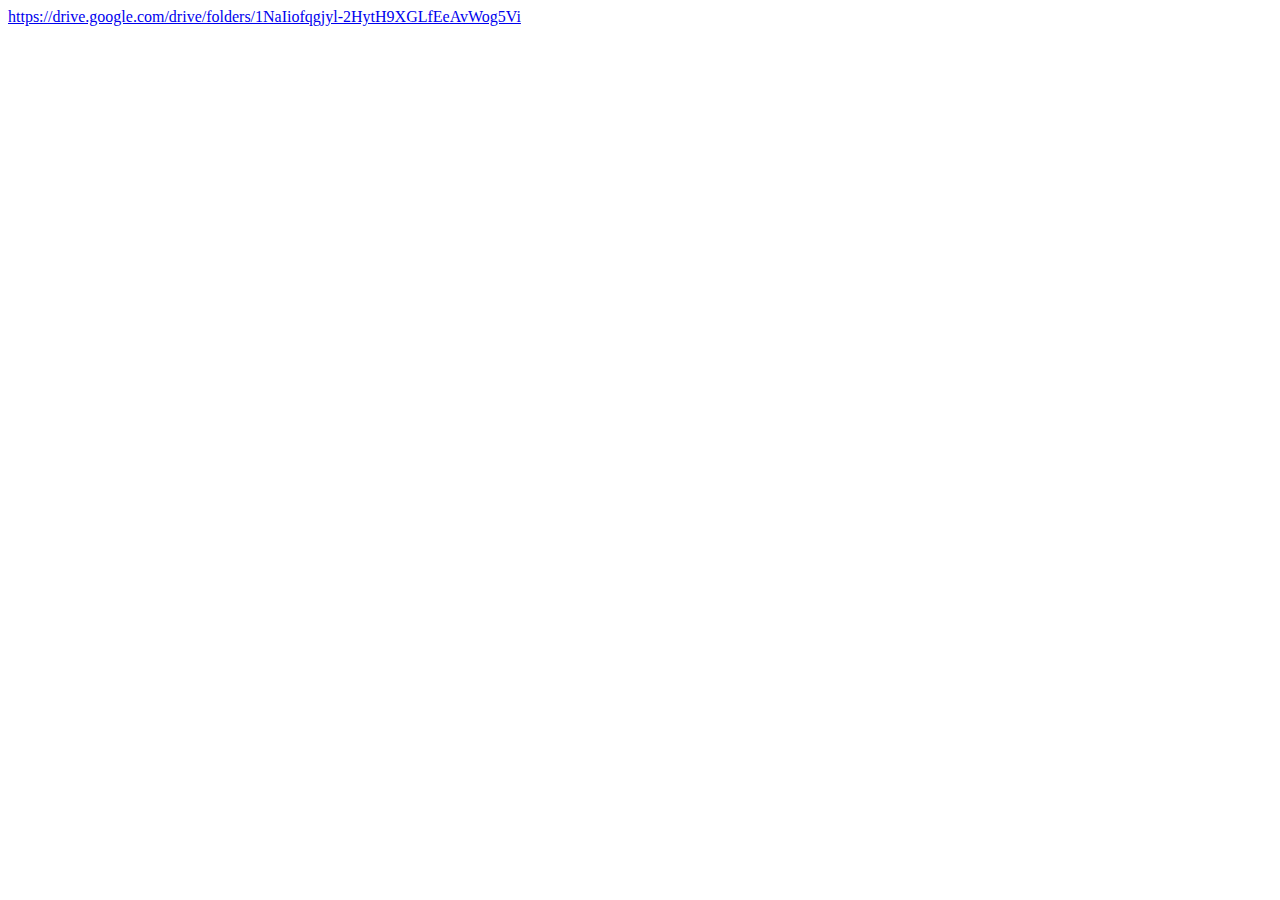
<file: bluetooth_content_share.html>
<html><head><meta http-equiv="Content-Type" content="text/html; charset=UTF-8"/></head><body><a href="https://drive.google.com/drive/folders/1NaIiofqgjyl-2HytH9XGLfEeAvWog5Vi">https://drive.google.com/drive/folders/1NaIiofqgjyl-2HytH9XGLfEeAvWog5Vi</a></body></html>
</file>
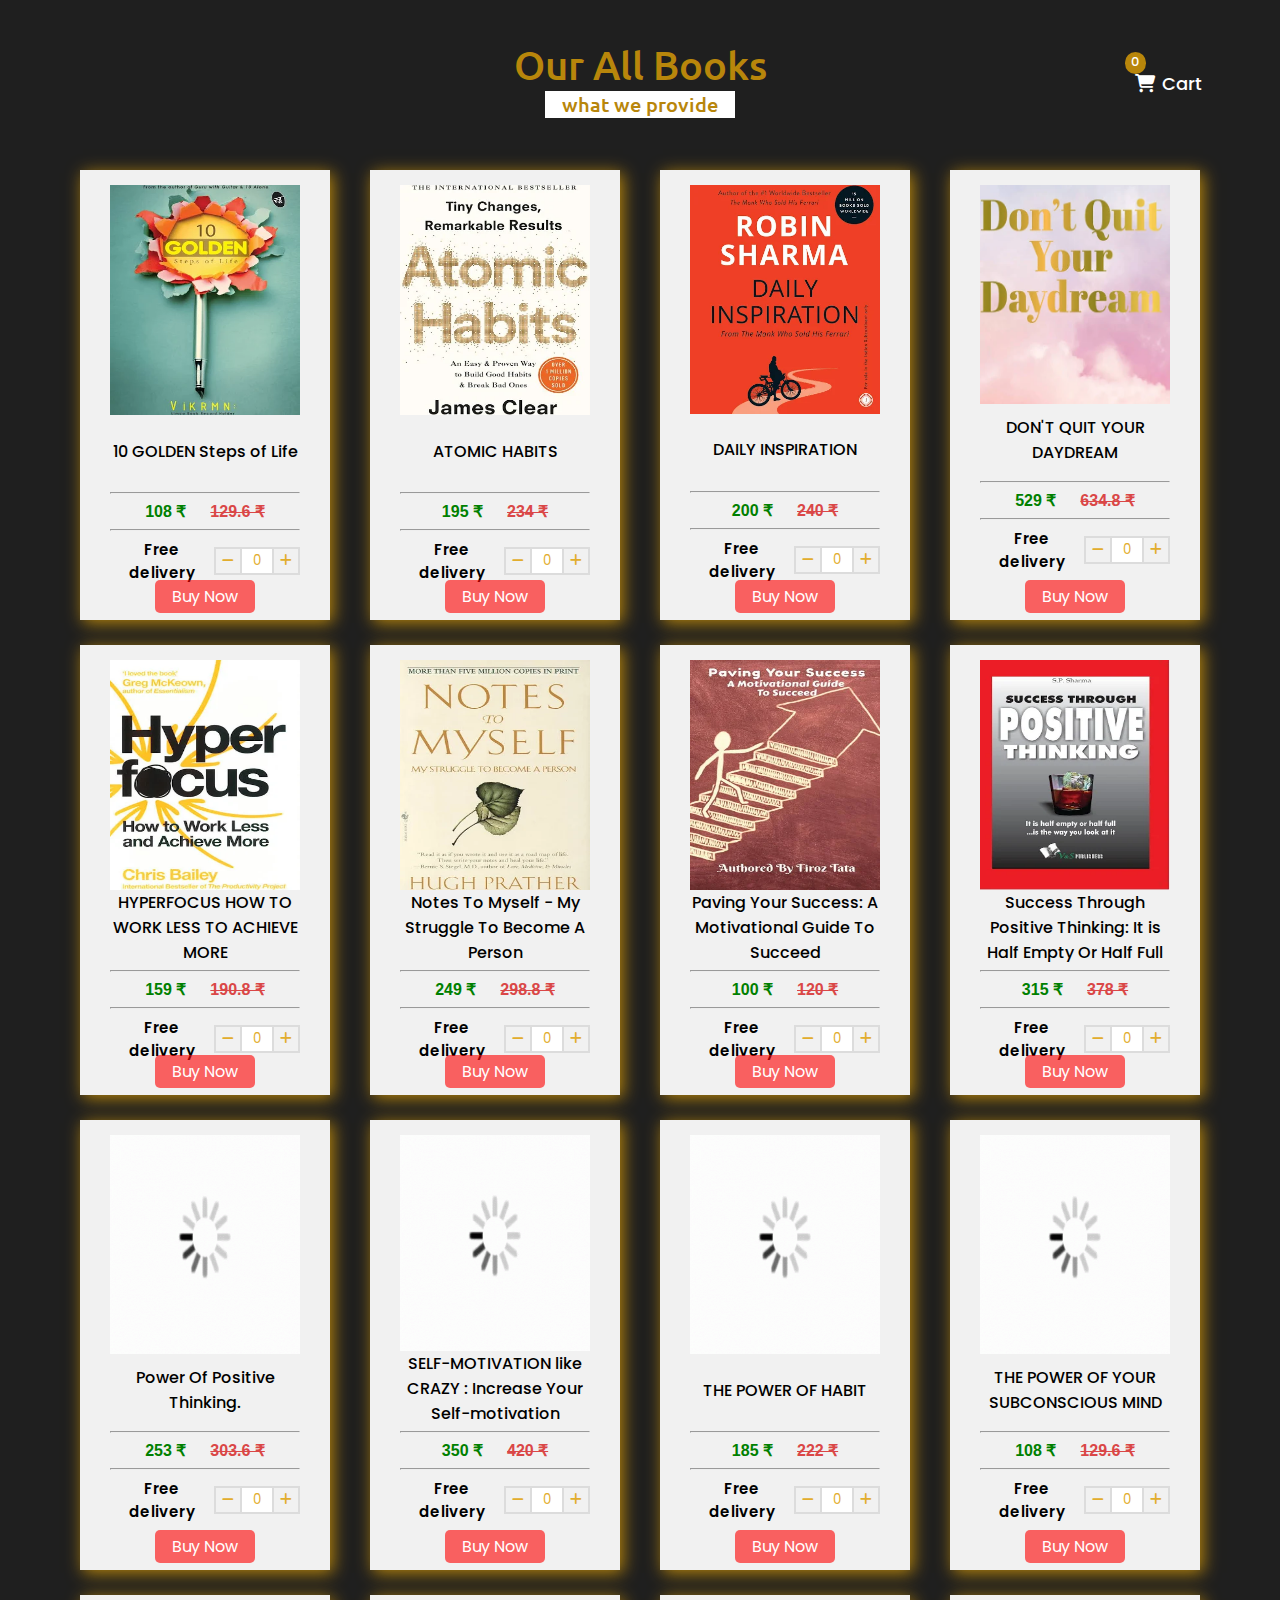
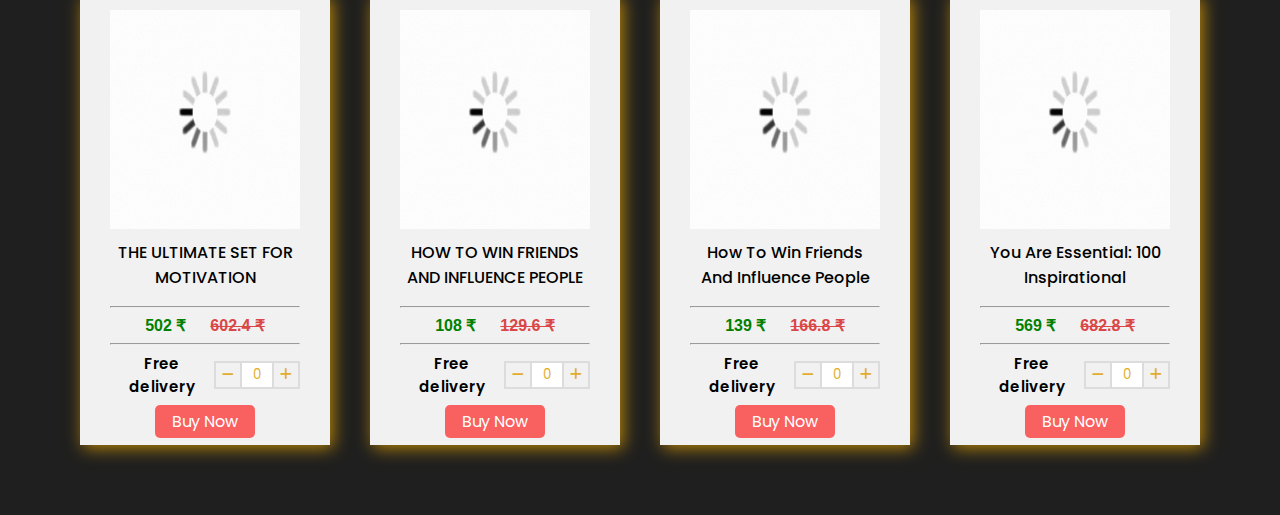
<file: books.html>
<!DOCTYPE html>
<html lang="en">

<head>
    <meta charset="UTF-8">
    <meta name="viewport" content="width=device-width, initial-scale=1.0">
    <title>All Books</title>
    <link rel="stylesheet" href="https://cdnjs.cloudflare.com/ajax/libs/font-awesome/6.4.2/css/all.min.css" />
    <link rel="stylesheet" href="style.css">
</head>

<body>
    <section class="books all_our_books" id="Books">
        <div class="max-width">

            <nav class="navbar">
                <ul class="menu">
                    <li><a href="cart.html?cartPage=true" class="cart_logo menu-btn"><i
                                class="fa-solid fa-cart-shopping"></i><span>Cart</span><span
                                class="cart_Count_item">0</span></a></li>
                </ul>
            </nav>

            <h2 class="title">Our All Books</h2>

            <div class="books__row all_books">


            </div>
        </div>
    </section>

    <script>
        const ArrayObj = JSON.parse(localStorage.getItem('myBookData'));

        const all_books = document.querySelector('.all_books');

        let html_str_allBooks = "";

        ArrayObj[0].myBooks.forEach((ele, idx) => {



            // all books 

            html_str_allBooks += `
                <div class="book__card" data-card="${ele.id}">
                 <img class="lazy-img" src="images/loaderBook.gif" data-src="${ele.img}" loading="lazy" alt="books-images">
                <div class="book__info">
                    <h3>${ele.title}</h3>
                    <hr>
                    <p class="price">  <span>${ele.price} &#8377;</span>  <span class="high_price">${0.20 * ele.price + ele.price} &#8377; </span> </p>
                    <hr>
                    <div class="wrapper_addBook">
                    <p class="delivery">Free delivery</p>
                    <div class="addBook">
                    <button class="decrement" ><i class="fa-solid fa-minus"></i></button>
                    <input class="quantity" type="number" value="0" data-input="${ele.id}" >
                    <button class="increment"><i class="fa-solid fa-plus"></i></button>
                    </div>
                    </div>
                    <a href="cart.html" class="buyNow">Buy Now</a>
                </div>
                </div>
                `

        })

        all_books.innerHTML = html_str_allBooks;
    </script>

    <script src="bookList.js"></script>
    <script src="common-book-cart.js"></script>
</body>

</html>
</file>
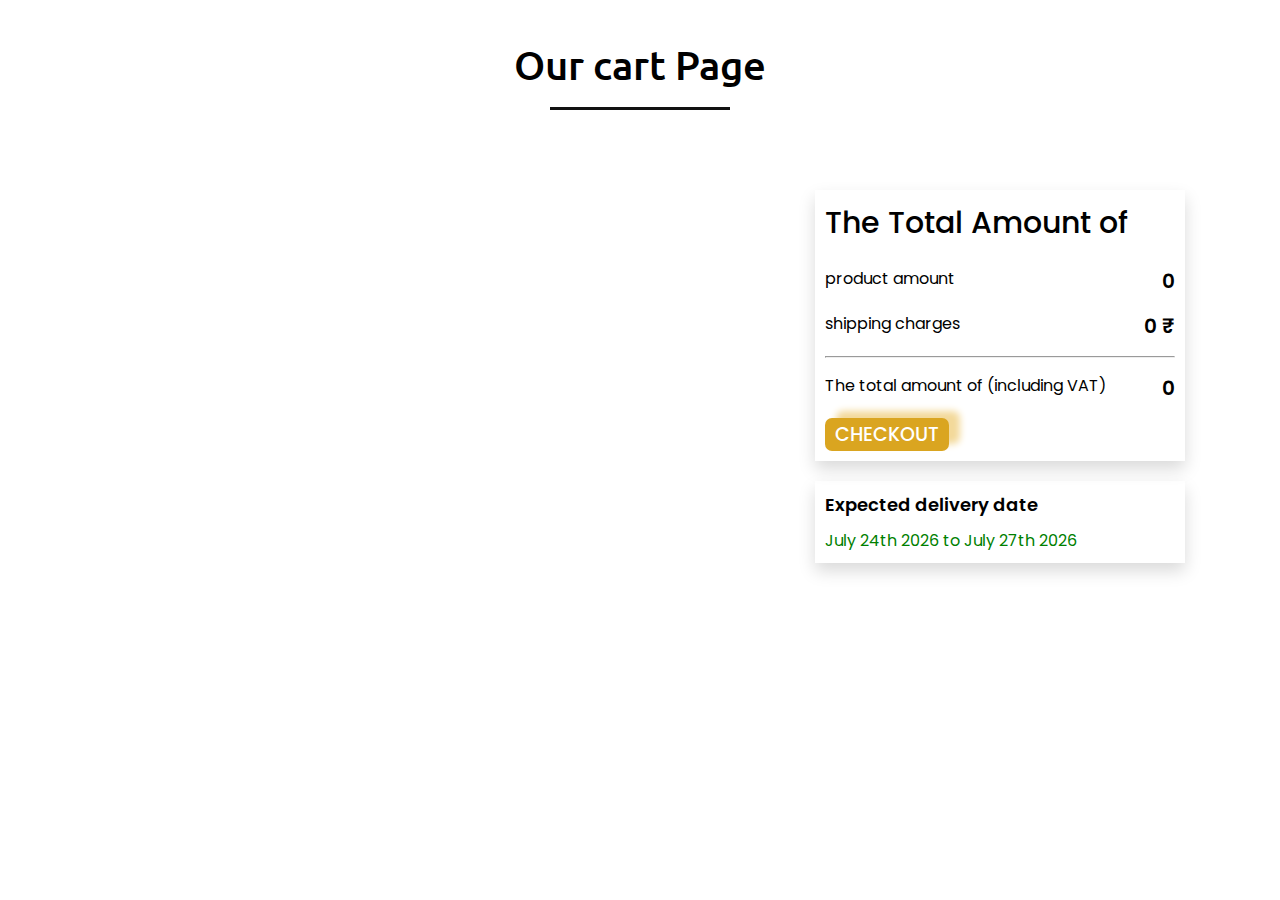
<file: cart.html>
<!DOCTYPE html>
<html lang="en">

<head>
    <meta charset="UTF-8">
    <meta name="viewport" content="width=device-width, initial-scale=1.0">
    <title>Cart page</title>
    <link rel="stylesheet" href="style.css">
    <link rel="stylesheet" href="https://cdnjs.cloudflare.com/ajax/libs/font-awesome/6.4.2/css/all.min.css" />
</head>

<body>


    <section class="cartPage">
        <div class="max-width">

            <h2 class="title">Our cart Page</h2>

            <div class="cartPage__row">

                <div class="cartPage__row__left">
                    <div class="books__row">

                    </div>
                </div>

                <div class="cartPage__row__right">
                    <div class="Total">
                        <h2>The Total Amount of</h2>
                        <div class="productAmount">
                            <p>product amount</p>
                            <span id="Tamount">0 &#8377;</span>
                        </div>
                        <div class="shippingCharges">
                            <p>shipping charges</p>
                            <span>0 &#8377;</span>
                        </div>
                        <hr>
                        <div class="including">
                            <p>The total amount of (including VAT)</p>
                            <span id="VAT">0 &#8377;</span>
                        </div>
                        <button id="checkoutBtn">CHECKOUT</button>
                    </div>

                    <div class="deliveryDate">
                        <p>Expected delivery date</p>
                        <p id="dDate">may 6th 2023 - may 10th 2023</p>
                    </div>
                </div>

            </div>

        </div>

        <div class="paymentPage">
            <div class="payment_wrapper">
                <i class="fa-solid fa-xmark"></i>
                <div class="address">
                    <h2>Select a delivery address</h2>
                    <textarea placeholder="Type Your Address" cols="30" rows="3"></textarea>
                    <input class="mobile" type="number" placeholder="Type Your Mobile Number" autofocus>
                </div>

                <div class="paymentMethod">
                    <h2>Select a payment method</h2>
                    <div class="ways">
                        <div class="warapRadio">
                            <input name="abc" type="radio">
                            <p>Credit or debit card</p>
                        </div>
                        <img src="images/debitCredit.png" alt="">
                    </div>
                    <div class="ways">
                        <div class="warapRadio">
                            <input name="abc" type="radio">
                            <p>UPI apps</p>
                        </div>
                        <img src="images/gpay.png" alt="">
                    </div>
                    <div class="ways">
                        <div class="warapRadio">
                            <input name="abc" type="radio">
                            <p>Net Banking</p>
                        </div>
                        <img src="images/netBanking.jpg" alt="">
                    </div>
                    <div class="ways">
                        <div class="warapRadio">
                            <input name="abc" type="radio">
                            <p>Cash on Delivery</p>
                        </div>
                        <img src="images/cashOn.jpg" alt="">
                    </div>
                </div>

                <button class="continue">Continue</button>
            </div>


        </div>
    </section>

    <script>

        const ArrayObj = JSON.parse(localStorage.getItem('myBookData'));


        function cartPagerender() {
            const books__row = document.querySelector('.books__row');

            let html_str_cartPage = "";
            ArrayObj[0].myBooks.forEach((ele) => {

                if (ele.orderQty > 0) {
                    html_str_cartPage += `
            <div class="book__card" data-card="${ele.id}">
                 <img class="lazy-img" src="images/loaderBook.gif" data-src="${ele.img}" loading="lazy" alt="books-images">
                 <div class="book__info">
                 <h3>${ele.title}</h3>
                    <hr>
                 <p class="price">  <span>${ele.price} &#8377;</span>  <span class="high_price">${0.20 * ele.price + ele.price} &#8377; </span> </p>
                 <hr>
                 <div class="wrapper_addBook">
                 <p class="delivery">Free delivery</p>
                 <div class="addBook">
                 <button class="decrement" ><i class="fa-solid fa-minus"></i></button>
                 <input class="quantity" type="number" value="0" data-input="${ele.id}" >
                 <button class="increment"><i class="fa-solid fa-plus"></i></button>
                 </div>
                 </div>
                 <button class="RemoveItem">REMOVE ITEM</button>
               </div>
            </div>

          `
                }
            })
            books__row.innerHTML = html_str_cartPage;

        }

        cartPagerender();


        function countQuantity() {
            const quantity = document.querySelectorAll('.quantity');

            ArrayObj[0].myBooks.forEach((book) => {

                quantity.forEach((ele) => {

                    if (book.id == ele.dataset.input) {
                        console.log("Hello");
                        ele.value = book.orderQty;
                    }

                })

            })
        }

        function expectedDate() {
            const dDate = document.querySelector('#dDate')
            var date = new Date().getDate();
            var cDate = date + 3;
            // console.log(date, 'date');

            var Month = new Date().getMonth();
            // console.log(Month, 'Month');
            let monthName = ["January", "February", "March", "April", "May", "Jun", "July", "August", "September", "October", "November", "December"];

            var fullYear = new Date().getFullYear();
            // console.log(fullYear, 'fullYear');


            // dDate.innerHTML = monthName[Month] + cDate+"th" + fullYear; 
            if (dDate != null) {
                dDate.innerHTML = `${monthName[Month]}  ${date}th ${fullYear} to ${monthName[Month]}  ${cDate}th ${fullYear}`;
            }
        }

        expectedDate();

        // --

        function CountPlusAllAmount() {

            const Tamount = document.querySelector('#Tamount');
            const VAT = document.querySelector('#VAT');
            // console.log(Tamount, 'Tamount');

            let tamount_string = 0;

            ArrayObj[0].myBooks.forEach((book) => {
                tamount_string += book.totalPrice;

            })
            if (Tamount != null || VAT != null) {
                Tamount.innerHTML = tamount_string;
                VAT.innerHTML = tamount_string + 0;
            }

        }



        const RemoveItem = document.querySelectorAll(".RemoveItem");

        if (RemoveItem != null) {
            RemoveItem.forEach((item) => {
                item.addEventListener("click", (e) => {

                    let currentCard = e.target.closest(".book__card").dataset.card;
                    ArrayObj[0].myBooks.forEach((books) => {
                        if (books.id == currentCard) {
                            books.totalPrice = (books.totalPrice - (books.price * books.orderQty));
                            books.orderQty = 0;
                            books.cartItem = 0;
                            countQuantity();
                            CountPlusAllAmount()
                        }
                    })

                    localStorage.setItem('myBookData', JSON.stringify(ArrayObj))
                    window.location.reload();
                })

            })
        }

        const checkoutBtn = document.querySelector('#checkoutBtn');
        const paymentPage = document.querySelector('.paymentPage');
        const cartPage = document.querySelector('.cartPage');
        const faXmark = document.querySelector('.fa-xmark');


        checkoutBtn.addEventListener('click', () => {
            cartPage.style.height = '100vh';
            cartPage.style.overflow = 'hidden'
            paymentPage.style.display = "block";
            cartPage.classList.add('giveOpacity')
        })
        faXmark.addEventListener('click', () => {
            cartPage.style.height = 'unset';
            cartPage.style.overflow = 'unset';
            paymentPage.style.display = "none";
            cartPage.classList.remove('giveOpacity')
            // cartPageAfter.style.display = "block"
        })



    </script>

    <script src="common-book-cart.js"></script>
    <script>

    </script>

</body>

</html>
</file>
<file: style.css>
/*  import google fonts */
@import url('https://fonts.googleapis.com/css2?family=Poppins:wght@400;500;600;700&family=Ubuntu:wght@400;500;700&display=swap');

/* Counterup */

* {
    margin: 0;
    padding: 0;
    box-sizing: border-box;
    font-family: 'Poppins', sans-serif;
}

.section {
    background: url("images/bg-1.jpg") no-repeat;
    height: 100vh;
    background-size: cover;
    background-position: center;
    background-attachment: fixed;
}

.wrapper {
    padding: 20px 50px;
}

.wrapper .title {
    font-size: 40px;
    font-weight: 600;
    margin-bottom: 10px;
}

.wrapper p {
    text-align: justify;
    padding-bottom: 20px;
}

.counter-up {
    background: url("images/bg-2.jpeg") no-repeat;
    min-height: 50vh;
    background-size: cover;
    background-attachment: fixed;
    padding: 0 50px;
    position: relative;
    display: flex;
    align-items: center;
}

.counter-up::before {
    position: absolute;
    content: "";
    top: 0;
    left: 0;
    height: 100%;
    width: 100%;
    background: rgba(0, 0, 0, 0.8);
}

.counter-up .content {
    z-index: 1;
    position: relative;
    display: flex;
    width: 100%;
    height: 100%;
    flex-wrap: wrap;
    align-items: center;
    justify-content: space-between;
}

.counter-up .content .box {
    border: 1px dashed rgba(255, 255, 255, 0.6);
    width: calc(25% - 30px);
    border-radius: 5px;
    display: flex;
    align-items: center;
    justify-content: space-evenly;
    flex-direction: column;
    padding: 20px;
}

.content .box .icon {
    font-size: 48px;
    /*color: #e6e6e6;*/
    color: darkgoldenrod;
}

.content .box .counter {
    font-size: 50px;
    font-weight: 500;
    color: #f2f2f2;
    font-family: sans-serif;
}

.content .box .text {
    font-weight: 400;
    color: #ccc;
}

@media screen and (max-width: 1036px) {
    .counter-up {
        padding: 50px 50px 0 50px;
    }

    .counter-up .content .box {
        width: calc(50% - 30px);
        margin-bottom: 50px;
    }
}

@media screen and (max-width: 580px) {
    .counter-up .content .box {
        width: 100%;
    }
}

@media screen and (max-width: 500px) {
    .wrapper {
        padding: 20px;
    }

    .counter-up {
        padding: 30px 20px 0 20px;
    }
}


/* CK */
* {
    margin: 0;
    padding: 0;
    box-sizing: border-box;
    text-decoration: none;
}

html {
    scroll-behavior: smooth;
}

/* custom scroll bar */
::-webkit-scrollbar {
    width: 10px;
}

::-webkit-scrollbar-track {
    background: #f1f1f1;
}

::-webkit-scrollbar-thumb {
    background: #888;
}

::-webkit-scrollbar-thumb:hover {
    background: #555;
}

/* all similar content styling codes */
section {
    padding: 100px 0;
}

.max-width {
    max-width: 1300px;
    padding: 0 80px;
    margin: auto;
}

.about,
.services,
.skills,
.teams,
.contact,
footer {
    font-family: 'Poppins', sans-serif;
}

.about .about-content,
.services .serv-content,
.skills .skills-content,
.contact .contact-content {
    display: flex;
    flex-wrap: wrap;
    align-items: center;
    justify-content: space-between;
}

section .title {
    position: relative;
    text-align: center;
    font-size: 40px;
    font-weight: 500;
    margin-bottom: 60px;
    padding-bottom: 20px;
    font-family: 'Ubuntu', sans-serif;
}

section .title::before {
    content: "";
    position: absolute;
    bottom: 0px;
    left: 50%;
    min-width: 180px;
    height: 3px;
    background: #111;
    transform: translateX(-50%);
}

section .title::after {
    position: absolute;
    bottom: -8px;
    left: 50%;
    font-size: 20px;
    color: darkgoldenrod;
    padding: 0 5px;
    background: #fff;
    transform: translateX(-50%);
    min-width: 180px;
}

/* navbar styling */
.navbar {
    position: fixed;
    width: 100%;
    z-index: 999;
    padding: 30px 0;
    font-family: 'Ubuntu', sans-serif;
    transition: all 0.3s ease;
}

.navbar.sticky {
    padding: 15px 0;
    background: black;
}

.navbar .max-width {
    display: flex;
    align-items: center;
    justify-content: space-between;
}

.navbar .logo a {
    color: #fff;
    font-size: 35px;
    font-weight: 600;
}

.navbar .logo a span {
    color: darkgoldenrod;
    transition: all 0.3s ease;
}

.navbar.sticky .logo a span {
    //color: #fff;
    color: darkgoldenrod;
}

.navbar .menu li {
    list-style: none;
    display: inline-block;
}



.navbar .menu li a {
    display: block;
    color: #fff;
    font-size: 18px;
    font-weight: 500;
    margin-left: 25px;
    transition: color 0.3s ease;
    position: relative;
}

.navbar .menu li a:hover {
    color: darkgoldenrod;
}

.navbar.sticky .menu li a:hover {
    color: #fff;
}

/* menu btn styling */
.menu-btn {
    color: #fff;
    font-size: 23px;
    cursor: pointer;
    display: none;
}

.scroll-up-btn {
    position: fixed;
    height: 45px;
    width: 42px;
    background: darkgoldenrod;
    right: 30px;
    bottom: 10px;
    text-align: center;
    line-height: 45px;
    color: #fff;
    z-index: 9999;
    font-size: 30px;
    border-radius: 6px;
    border-bottom-width: 2px;
    cursor: pointer;
    opacity: 0;
    pointer-events: none;
    transition: all 0.3s ease;
}

.scroll-up-btn.show {
    bottom: 30px;
    opacity: 1;
    pointer-events: auto;
}

.scroll-up-btn:hover {
    filter: brightness(90%);
}


/* home section styling */
.home {
    display: flex;
    background: url("images/wall.jpg") no-repeat center;
    /* height: 100vh; */
    color: #fff;
    min-height: 500px;
    background-size: cover;
    background-attachment: fixed;
    font-family: 'Ubuntu', sans-serif;
}

.home .max-width {
    width: 100%;
    display: flex;
}

.home .max-width .row {
    margin-right: 0;
}

.home .home-content .text-1 {
    font-size: 27px;
}

.home .home-content .text-2 {
    font-size: 75px;
    font-weight: 600;
    margin-left: -3px;
}

.home .home-content .text-3 {
    font-size: 40px;
    margin: 5px 0;
}

.home .home-content .text-3 span {
    color: darkgoldenrod;
    font-weight: 500;
}

.home .home-content a {
    display: inline-block;
    background: darkgoldenrod;
    color: #fff;
    font-size: 25px;
    padding: 12px 36px;
    margin-top: 20px;
    font-weight: 400;
    border-radius: 6px;
    border: 2px solid darkgoldenrod;
    transition: all 0.3s ease;
}

.home .home-content a:hover {
    color: darkgoldenrod;
    background: none;
}

/* about section styling */
.about {
    background: url("images/Dice.gif") no-repeat center/cover;
}

.about .title {

    color: white;
}

.about .title::after {

    content: "who we are";
}

.about .about-content .left {
    width: 45%;
}

.about .about-content .left img {
    height: 400px;
    width: 400px;
    object-fit: cover;
    border-radius: 6px;
}

.about .about-content .right {
    width: 55%;
}

.about .about-content .right .text {
    font-size: 25px;
    font-weight: 600;
    margin-bottom: 10px;
}

.about .about-content .right .text span {
    color: darkgoldenrod;
}

.text {
    color: white;
}

.about .column .right {
    color: white;
}

.about .about-content .right p {

    text-align: justify;
}

.about .about-content .right a {
    display: inline-block;
    background: darkgoldenrod;
    color: #fff;
    font-size: 20px;
    font-weight: 500;
    padding: 10px 30px;
    margin-top: 20px;
    border-radius: 6px;
    border: 2px solid darkgoldenrod;
    transition: all 0.3s ease;
}

.about .about-content .right a:hover {
    color: darkgoldenrod;
    background: none;
}

/* the video */
.video-wrapper {
    /* Telling our absolute positioned video to 
  be relative to this element */
    position: relative;
    width: 100%;
    height: 700px;

    /* Will not allow the video to overflow the 
  container */
    overflow: hidden;

    /* Centering the container's content vertically 
  and horizontally */
    text-align: center;
    display: flex;
    align-items: center;
    justify-content: center;
}

video {
    /** Simulationg background-size: cover */
    object-fit: cover;
    height: 100%;
    width: 100%;

    position: absolute;
    top: 0;
    left: 0;
}

/* services section styling */

.services,
.teams {
    color: #fff;
    //background: url("images/smoke.gif") no-repeat center;

    background: #111;
}

.services .title::before,
.teams .title::before {
    background: #fff;
}

.services .title::after,
.teams .title::after {
    background: #111;
    content: "what we provide";
}

.services .serv-content .card {
    width: calc(33% - 20px);
    background: #222;
    text-align: center;
    border-radius: 6px;
    padding: 50px 25px;
    cursor: pointer;
    transition: all 0.3s ease;
}

.services .serv-content .card:hover {
    background: darkgoldenrod;
}

.services .serv-content .card .box {
    transition: all 0.3s ease;
}

.services .serv-content .card:hover .box {
    transform: scale(1.05);
}

.services .serv-content .card i {
    font-size: 50px;
    color: darkgoldenrod;
    transition: color 0.3s ease;
}

.services .serv-content .card:hover i {
    color: #fff;
}

.services .serv-content .card .text {
    font-size: 25px;
    font-weight: 500;
    margin: 10px 10px 7px 10px;
}

/* skills section styling */

.skills .title::after {
    content: "what we know";
}

.skills .skills-content .column {
    width: calc(50% - 30px);
}

.skills .skills-content .left .text {
    font-size: 20px;
    font-weight: 600;
    margin-bottom: 10px;
}

.skills .skills-content .left p {
    text-align: justify;
}

.skills .skills-content .left a {
    display: inline-block;
    background: darkgoldenrod;
    color: #fff;
    font-size: 18px;
    font-weight: 500;
    padding: 8px 16px;
    margin-top: 20px;
    border-radius: 6px;
    border: 2px solid darkgoldenrod;
    transition: all 0.3s ease;
}

.skills .skills-content .left a:hover {
    color: darkgoldenrod;
    background: none;
}

.skills .skills-content .right .bars {
    margin-bottom: 15px;
}

.skills .skills-content .right .info {
    display: flex;
    margin-bottom: 5px;
    align-items: center;
    justify-content: space-between;
}

.skills .skills-content .right span {
    font-weight: 500;
    font-size: 18px;
}

.skills .skills-content .right .line {
    height: 5px;
    width: 100%;
    background: lightgrey;
    position: relative;
}

.skills .skills-content .right .line::before {
    content: "";
    position: absolute;
    height: 100%;
    left: 0;
    top: 0;
    background: darkgoldenrod;
}

.skills-content .right .html::before {
    width: 90%;
}

.skills-content .right .css::before {
    width: 60%;
}

.skills-content .right .js::before {
    width: 80%;
}

.skills-content .right .php::before {
    width: 50%;
}

.skills-content .right .mysql::before {
    width: 70%;
}

/* teams section styling */
.teams .title::after {
    content: "who with me";
}

.teams .carousel .card {
    background: #222;
    border-radius: 6px;
    padding: 25px 35px;
    text-align: center;
    overflow: hidden;
    transition: all 0.3s ease;
}

.teams .carousel .card:hover {
    background: darkgrey;
}

.teams .carousel .card .box {
    display: flex;
    flex-direction: column;
    align-items: center;
    justify-content: center;
    transition: all 0.3s ease;
}

.teams .carousel .card:hover .box {
    transform: scale(1.05);
}

.teams .carousel .card .text {
    font-size: 25px;
    font-weight: 500;
    margin: 10px 0 7px 0;
}

.teams .carousel .card img {
    height: 150px;
    width: 150px;
    object-fit: fill;

    border-radius: 50%;
    border: 5px solid darkgoldenrod;
    transition: all 0.3s ease;
}

.teams .carousel .card:hover img {
    border-color: #fff;
}

.owl-dots {
    text-align: center;
    margin-top: 20px;
}

.owl-dot {
    height: 13px;
    width: 13px;
    margin: 0 5px;
    outline: none !important;
    border-radius: 50%;
    border: 2px solid darkgoldenrod !important;
    transition: all 0.3s ease;
}

.owl-dot.active {
    width: 35px;
    border-radius: 14px;
}

.owl-dot.active,
.owl-dot:hover {
    background: darkgoldenrod !important;
}

/* contact section styling */
.contact {

    background: url("images/stones.jpg") no-repeat center;
}

.contact .title {
    color: darkgoldenrod;
}

.contact .title::after {
    content: "get in touch";
}

.contact .contact-content .column {
    width: calc(50% - 30px);
}

.contact .contact-content .text {
    font-size: 20px;
    font-weight: 600;
    margin-bottom: 10px;
}

.contact .contact-content .left p {
    text-align: justify;
}

.contact .contact-content .left .icons {
    margin: 10px 0;
}

.contact .contact-content .row {
    display: flex;
    height: 65px;
    align-items: center;
}

.contact .contact-content .row .info {
    margin-left: 30px;
    color: darkgoldenrod;
    font-weight: bold;
}

.contact .contact-content .row i {
    font-size: 25px;
    color: darkgoldenrod;
}

.contact .contact-content .info .head {
    font-weight: 500;
}

.contact .contact-content .info .sub-title {
    color: #fff;
    word-break: break-word;
}

.contact .right form .fields {
    display: flex;
}

.contact .right form .field,
.contact .right form .fields .field {
    height: 45px;
    width: 100%;
    margin-bottom: 15px;
}

.contact .right form .textarea {
    height: 80px;
    width: 100%;
}

.contact .right form .name {
    margin-right: 10px;
}

.contact .right form .field input,
.contact .right form .textarea textarea {
    height: 100%;
    width: 100%;
    border: 1px solid lightgrey;
    border-radius: 6px;
    outline: none;
    padding: 0 15px;
    font-size: 17px;
    font-family: 'Poppins', sans-serif;
    transition: all 0.3s ease;
}

.contact .right form .field input:focus,
.contact .right form .textarea textarea:focus {
    border-color: #b3b3b3;
}

.contact .right form .textarea textarea {
    padding-top: 10px;
    resize: none;
}

.contact .right form .button-area {
    display: flex;
    align-items: center;
}

.right form .button-area button {
    color: #fff;
    display: block;
    width: 160px !important;
    height: 45px;
    outline: none;
    font-size: 18px;
    font-weight: 500;
    border-radius: 6px;
    cursor: pointer;
    flex-wrap: nowrap;
    background: darkgoldenrod;
    border: 2px solid darkgoldenrod;
    transition: all 0.3s ease;
}

.right form .button-area button:hover {
    color: darkgoldenrod;
    background: none;
}

/* blog section styling */
.blog {
    background: #111;
    padding: 100px 0;
    color: #fff;
    font-family: "Poppins", sans-serif;
}

.blog .title::after {
    content: "our latest blogs";
}

.blog .blog-container {
    display: flex;
    flex-wrap: wrap;
    justify-content: space-between;
    margin-top: 30px;
}

.blog .blog-item {
    background: #222;
    border-radius: 6px;
    width: calc(30% - 20px);
    margin-bottom: 30px;
    padding: 20px;
    transition: all 0.3s ease;
    cursor: pointer;
}

.blog .blog-item:hover {
    background: darkgoldenrod;
}

.blog .blog-item img {
    width: 100%;
    height: auto;
    border-radius: 6px;
}

.blog .blog-item h3 {
    font-size: 20px;
    font-weight: 500;
    margin-top: 10px;
}

.blog .blog-item p {
    font-size: 16px;
    margin-top: 10px;
    color: #ccc;
}

.blog #view-more-btn , .books #view-more-btn {
    background: darkgoldenrod;
    color: #fff;
    font-size: 18px;
    font-weight: 500;
    padding: 10px 20px;
    border-radius: 6px;
    border: 2px solid darkgoldenrod;
    cursor: pointer;
    transition: all 0.3s ease;
    margin-top: 30px;
}

.blog #view-more-btn:hover , .books #view-more-btn:hover {
    background: none;
    color: darkgoldenrod;
}

.blog-item:nth-child(n + 4) {
    display: none;
}

/* full blog screen */
.full-blog-content {
    max-width: 100%;
    padding: 20px;
    background: #222;
    height: 100vh;
    display: flex;
    justify-content: center;
    color: #fff;
    font-family: "Poppins", sans-serif;

}

.full-blog-content img {
    max-width: 600px;
    width: 100%;
    height: 340px;
}

/* Books section  */
.cart_logo span {
    margin-left: 7px;
}

.cart_Count_item {
    position: absolute;
    left: -17px;
    top: -18px;
    color: white;
    font-size: 13px;
    background: darkgoldenrod;
    border-radius: 13px;
    width: 21px;
    height: 22px;
    text-align: center;
}

section.books {
    background: #000000e0;
}

.books__row {
    display: flex;
    justify-content: space-between;
    align-items: center;
    flex-wrap: wrap;
    gap: 25px;
}

.all_books_view{
    margin-top: 50px;
    display: inline-block;
}
.all_our_books .max-width{
    position: relative;
}
.all_our_books .navbar{
    position: unset;
    padding: unset;
}
.all_our_books .navbar li{
    position: absolute;
    right: 6%;
    top: 30px;
    z-index: 100;
}

.book__card img {
    width: 190px;
    height: 230px;
}

.book__card {
    box-shadow: 3px 3px 16px darkgoldenrod;
    padding: 15px 30px;
    padding-bottom: 47px;
    height: 450px;
    display: flex;
    flex-direction: column;
    justify-content: space-between;
    align-items: center;
    position: relative;
    background: #f1f1f1;
}

.book__info {
    max-width: 190px;
    width: 100%;
    text-align: center;
}

.book__info h3 {
    font-weight: 500;
    margin-bottom: 5px;
    font-size: 16px;
    min-height: 72px;
    display: flex;
    justify-content: center;
    align-items: center;
}

.book__info .price {
    color: green;
    font-weight: 600;
    margin: 5px 0;
}

.book__info .price :nth-child(1) {
    margin-right: 20px;
}

.book__info .high_price {
    text-decoration: line-through;
    color: rgb(218, 71, 71);
}

.book__info .price span {
    font-family: sans-serif;
}

a.buyNow {
    background: #ff000099;
    color: white;
    border-radius: 5px;
    padding: 4px 8px;
    margin: 0 auto 0 auto;
    display: block;
    width: 100px;
    position: absolute;
    bottom: 7px;
    left: 50%;
    transform: translate(-50%, 0);
}

.book__info .delivery {
    font-weight: 600;
    letter-spacing: 0.4px;
    font-size: 15px;
}

.books .title {
    color: darkgoldenrod;
}

.books .title::after {
    content: "what we provide";
    color: darkgoldenrod;
}

.wrapper_addBook {
    display: flex;
    justify-content: space-between;
    align-items: center;
    margin-top: 7px;
}

.addBook {
    display: flex;
}

.addBook button {
    padding: 2px 6px;
    background: none;
    border: 2px solid gainsboro;
    color: #e2ad2d;
    cursor: pointer;
}

.addBook button:hover {
    background: black;
}

.addBook input {
    width: 30px;
    border: none;
    border-top: 2px solid gainsboro;
    border-bottom: 2px solid gainsboro;
    color: #e2ad2d;
    outline: none;
    text-align: center;
}

.all_our_books{
    padding-top: 40px;
    padding-bottom: 70px;
}

/* Chrome, Safari, Edge, Opera */
input::-webkit-outer-spin-button,
input::-webkit-inner-spin-button {
    -webkit-appearance: none;
    margin: 0;
}

/* Firefox */
input[type=number] {
    -moz-appearance: textfield;
}

/* CartPage section start  */
.cartPage {
    position: relative;
}

.cartPage .cartPage__row {
    display: flex;
    justify-content: space-between;
}

.cartPage .cartPage__row__left {
    max-width: 735px;
    width: 100%;
    /* box-shadow: 2px 2px 8px grey; */
}

.cartPage {
    padding-top: 40px;
    padding-bottom: 0px;
    position: relative;
}

.cartPage::after {
    content: '';
    width: 100%;
    height: 105%;
    position: absolute;
    top: 0;
    left: 0;
    background: rgb(22 22 22 / 87%);
    /* display: none; */
    opacity: 0;
    z-index: -1;
}

.cartPage.giveOpacity::after {
    opacity: 1;
    z-index: 1;
}

.paymentPage {
    position: absolute;
    top: 66px;
    /* top: -255px; */
    left: 50%;
    transform: translate(-50%, 66px);
    max-width: 700px;
    width: 100%;
    height: 488px;
    overflow-y: scroll;
    background: white;
    box-shadow: 0 0.5rem 1rem rgba(0, 0, 0, .15);
    display: none;
    padding: 15px;
    border-top: 20px solid white;
    border-bottom: 20px solid white;
    z-index: 2;
}

.payment_wrapper {
    width: 100%;
    height: 100%;
    position: relative;
}

.fa-xmark {
    position: absolute;
    top: -16px;
    right: 0;
    font-size: 30px;
    cursor: pointer;
}
.fa-cart-shopping:before{
    content: "\f07a" !important;
}

.paymentPage h2 {
    font-weight: 500;
    margin-bottom: 15px;
}

.paymentPage textarea {
    width: 100%;
    background: #80808021;
    border: navajowhite;
    outline: none;
    padding: 10px;
    font-size: 15px;
}

.paymentPage .mobile {
    width: 100%;
    padding: 10px;
    border: none;
    outline: none;
    background: #80808021;
    margin-top: 5px;
}

.paymentMethod {
    margin-top: 20px;
}

.ways {
    display: flex;
    justify-content: space-between;
    align-items: center;
    max-width: 322px;
    width: 100%;
    margin: 0 auto;
}

.warapRadio {
    display: flex;
    gap: 10px;
}

.warapRadio input {
    width: 16px;
    font-size: 15px;
}

.paymentMethod img {
    width: 25px;
    height: 21px;
}

.paymentMethod h2 {
    margin-top: 20px;
}

.continue {
    border: none;
    font-size: 20px;
    padding: 4px 15px;
    background: rgb(253, 222, 18);
    font-weight: 500;
    border-radius: 7px;
    margin-top: 20px;
    margin: 0 auto;
    margin-top: 25px;
    display: block;
    cursor: pointer;
}

/* Hide scrollbar for Chrome, Safari and Opera */
.paymentPage::-webkit-scrollbar {
    display: none;
}

/* Hide scrollbar for IE, Edge and Firefox */
.paymentPage {
    -ms-overflow-style: none;
    /* IE and Edge */
    scrollbar-width: none;
    /* Firefox */
}

/* -- cart page end    */
@media screen and (min-width : 1115px) {
    .cartPage .books__row {
        justify-content: unset;
        padding: 20px 15px;
    }

    .cartPage .book__card {
        max-width: 614px;
        width: 100%;
        flex-direction: unset;
        height: unset;
        box-shadow: 0 0.5rem 1rem rgba(0, 0, 0, .15);
    }

    .cartPage .book__info h3 {
        margin-bottom: 10px;
        font-size: 19px;
    }

    .cartPage .book__info .price {
        font-size: 19px;
    }

    .cartPage .wrapper_addBook {
        margin-top: 10px;
    }

    .cartPage .book__info .delivery {
        font-size: 16px;
    }

    .cartPage .addBook button {
        font-size: 16px;
    }

    .cartPage .addBook input {
        font-size: 16px;
    }

    .cartPage .book__info {
        max-width: 235px;
    }
}

@media screen and (max-width : 1114.9px) {
    .cartPage .cartPage__row {
        flex-direction: column;
        align-items: center;
    }
}

/* ---  */


.cartPage__row__right {
    padding: 20px 15px;
    max-width: 400px;
    width: 100%;
}

.Total {
    box-shadow: 0 0.5rem 1rem rgba(0, 0, 0, .15);
    padding: 10px 10px;
}

.Total h2 {
    font-size: 30px;
    font-weight: 500;
    margin-bottom: 20px;
}

.productAmount,
.shippingCharges,
.including {
    display: flex;
    justify-content: space-between;
    margin-bottom: 15px;
}

.productAmount p,
.shippingCharges p,
.including p {
    font-size: 16px;
}

.productAmount span,
.shippingCharges span,
.including span {
    font-weight: 600;
    font-size: 20px;
}

.Total hr {
    margin: 0 0 15px 0;
}

.Total button {
    font-size: 19px;
    padding: 2px 10px;
    background: goldenrod;
    border: none;
    color: white;
    border-radius: 7px;
    font-weight: 500;
    box-shadow: 11px -7px 7px 0px #f3d99a;
    cursor: pointer;
}

.RemoveItem {
    font-size: 15px;
    padding: 2px 10px;
    background: #ff8282;
    border: none;
    color: white;
    border-radius: 7px;
    font-weight: 500;
    box-shadow: 11px -7px 7px 0px #f6c2c2;
    cursor: pointer;
    position: absolute;
    bottom: 7px;
    left: 50%;
    transform: translate(-50%, 0);
}

.deliveryDate {
    margin-top: 20px;
    box-shadow: 0 0.5rem 1rem rgba(0, 0, 0, .15);
    padding: 10px 10px;
}

.deliveryDate :nth-child(1) {
    font-weight: 600;
    font-size: 18px;
    margin-bottom: 10px;
}

.deliveryDate :nth-child(2) {
    color: green;
}

/* CartPage section End  */

/* loader section start  */
.loader{
    width: 100%;
    height: 100vh;
    display: flex;
    flex-direction: column;
    justify-content: center;
    align-items: center;
    position: fixed;
    top: 0;
    left: 0;
    background: white;
    z-index: 10000;
}
.loader img{
    width: 300px;
    height: 300px;
}
.loader h2{
    font-size: 35px;
    font-family: math;
    letter-spacing: 0.5px;
}

/* footer section styling */
footer {
    background: #111;
    padding: 15px 23px;
    color: #fff;
    text-align: center;
}

footer span a {
    color: darkgoldenrod;
    text-decoration: none;
}

footer span a:hover {
    text-decoration: underline;
}

/* responsive media query start */
@media (max-width: 1104px) {
    .about .about-content .left img {
        height: 350px;
        max-width: 350px;
        width: 100%;
    }
}

@media (max-width: 991px) {
    .max-width {
        padding: 0 50px;
    }

    .full-blog-content {
        padding: 20px;
    }
}

@media (max-width: 947px) {
    .menu-btn {
        display: block;
        z-index: 999;
    }

    .menu-btn i.active:before {
        content: "\f00d";
    }

    .navbar .menu {
        position: fixed;
        height: 100vh;
        width: 100%;
        left: -100%;
        top: 0;
        background: #111;
        text-align: center;
        padding-top: 80px;
        transition: all 0.3s ease;
    }

    .navbar .menu.active {
        left: 0;
    }

    .navbar .menu li {
        display: block;
    }

    .navbar .menu li a {
        display: inline-block;
        margin: 20px 0;
        font-size: 25px;
    }
    .all_our_books .navbar .menu li a {
        display: block;
        margin: unset;
        font-size: 18px;
    }
   .all_our_books .navbar .menu{
    position: unset;
    height: unset;
    background: unset;
    padding-top: unset;
   }

    .home .home-content .text-2 {
        font-size: 70px;
    }

    .home .home-content .text-3 {
        font-size: 35px;
    }

    .home .home-content a {
        font-size: 23px;
        padding: 10px 30px;
    }

    .max-width {
        max-width: 930px;
    }

    .about .about-content .column {
        width: 100%;
    }

    .about .about-content .left {
        display: flex;
        justify-content: center;
        margin: 0 auto 60px;
    }

    .about .about-content .right {
        flex: 100%;
    }

    .services .serv-content .card {
        width: calc(50% - 10px);
        margin-bottom: 20px;
    }

    .skills .skills-content .column,
    .contact .contact-content .column {
        width: 100%;
        margin-bottom: 35px;
    }
}

@media (max-width: 690px) {
    .max-width {
        padding: 0 23px;
    }

    .home .home-content .text-2 {
        font-size: 60px;
    }

    .home .home-content .text-3 {
        font-size: 32px;
    }

    .home .home-content a {
        font-size: 20px;
    }

    .services .serv-content .card {
        width: 100%;
    }
}

@media (max-width: 500px) {
    .home .home-content .text-2 {
        font-size: 50px;
    }

    .home .home-content .text-3 {
        font-size: 27px;
    }

    .about .about-content .right .text,
    .skills .skills-content .left .text {
        font-size: 19px;
    }

    .contact .right form .fields {
        flex-direction: column;
    }

    .contact .right form .name,
    .contact .right form .email {
        margin: 0;
    }

    .right form .error-box {
        width: 150px;
    }

    .scroll-up-btn {
        right: 15px;
        bottom: 15px;
        height: 38px;
        width: 35px;
        font-size: 23px;
        line-height: 38px;
    }
    .navbar .logo a{
        font-size: 25px;
    }
}
@media screen and (max-width:1234.9px){
    .books__row{
        justify-content: center;
    }
}

@media screen and (min-width:947px) and (max-width:1213px)   {
    .navbar .logo a {
        font-size: 26px;
    }
    .navbar .menu li a{
        margin-left: 15px;
        font-size: 15px;
    }

}

@media screen and (max-width:630.9px){
    .all_our_books .navbar li {
        top: -47px;
    }
    .all_our_books{
        padding-top: 90px;
    }
}
@media screen and (max-width:767.9px) {
    .blog .blog-container {
        flex-direction: column;
        align-items: center;
    }

    .blog .blog-item {
        max-width: 400px;
        width: 100%;
    }
}
@media screen and (max-width:388.9px) {
    .navbar .logo a {
        font-size: 23px;
    }
    .logo img {
        width: 60px;
    }
}
</file>
